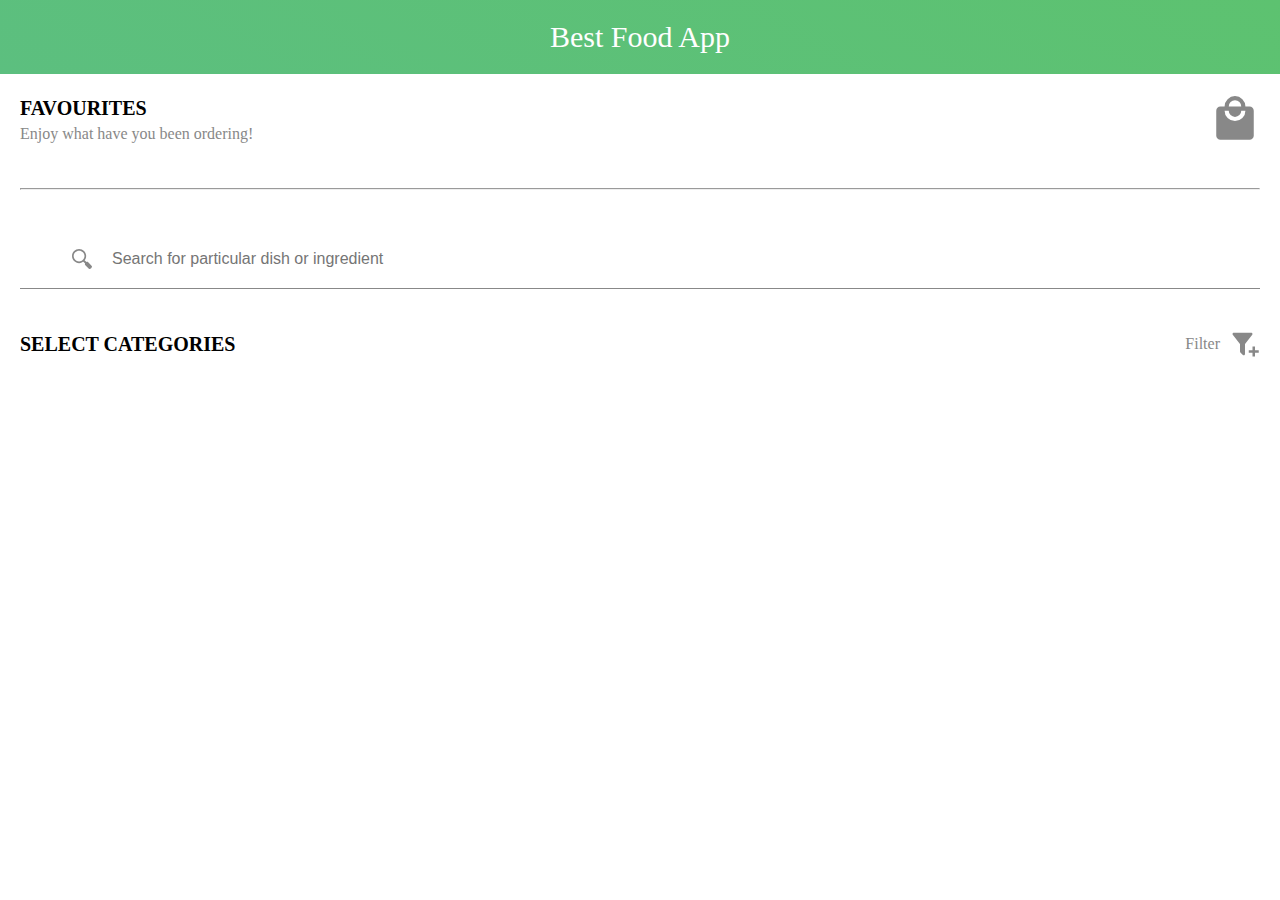
<file: index.html>
<!DOCTYPE html>
<html lang="en">

<head>
    <meta charset="UTF-8">
    <meta name="viewport" content="width=device-width, initial-scale=1.0">
    <meta http-equiv="X-UA-Compatible" content="ie=edge">
    <link rel="stylesheet" href="style.css">
    <title>Zeta</title>
</head>

<body>
    <nav id="title">
        <div class="title-header">Best Food App</div>
    </nav>
    <section class="favourites">
        <div class="favourites_header-container">
            <div class="favourites_header">
                <h3 class="favourites_title">Favourites</h3>
                <p class="favourites_description">Enjoy what have you been ordering!</p>
            </div>
            <div class="favourites_shopping-bag">
                <svg class="bag_icon" viewBox="0 0 24 24">
                    <path class="bag_color"
                        d="M12,13A5,5 0 0,1 7,8H9A3,3 0 0,0 12,11A3,3 0 0,0 15,8H17A5,5 0 0,1 12,13M12,3A3,3 0 0,1 15,6H9A3,3 0 0,1 12,3M19,6H17A5,5 0 0,0 12,1A5,5 0 0,0 7,6H5C3.89,6 3,6.89 3,8V20A2,2 0 0,0 5,22H19A2,2 0 0,0 21,20V8C21,6.89 20.1,6 19,6Z" />
                </svg>
                <div class="item_count"></div>
            </div>
        </div>
        <div class="favourites_list">

        </div>
        <br>
        <br>
        <hr>
    </section>
    <section class="search">
        <div class="search_input">
            <svg xmlns="http://www.w3.org/2000/svg" x="0px" y="0px" viewBox="0 0 24 24" style=" fill:#888888;"
                class="search_input-icon">
                <g id="surface1">
                    <path
                        d="M 13.261719 14.867188 L 15.742188 17.347656 C 15.363281 18.070313 15.324219 18.789063 15.722656 19.1875 L 20.25 23.714844 C 20.820313 24.285156 22.0625 23.972656 23.015625 23.015625 C 23.972656 22.058594 24.285156 20.820313 23.714844 20.25 L 19.191406 15.722656 C 18.789063 15.324219 18.070313 15.363281 17.347656 15.738281 L 14.867188 13.261719 Z M 8.5 0 C 3.804688 0 0 3.804688 0 8.5 C 0 13.195313 3.804688 17 8.5 17 C 13.195313 17 17 13.195313 17 8.5 C 17 3.804688 13.195313 0 8.5 0 Z M 8.5 15 C 4.910156 15 2 12.089844 2 8.5 C 2 4.910156 4.910156 2 8.5 2 C 12.089844 2 15 4.910156 15 8.5 C 15 12.089844 12.089844 15 8.5 15 Z ">
                    </path>
                </g>
            </svg>
            <input type="text" name="" id="" placeholder="Search for particular dish or ingredient"
                class="search_input-text">
        </div>
    </section>
    <section class="categories">
        <div class="categories_container">
            <div class="categories_container-header">
                <h3 class="categories_title">Select Categories</h3>
                <div class="categories_filter">
                    <p class="categories_filter-text">Filter</p>
                    <svg class="categories_filter-icon" viewBox="0 0 24 24">
                        <path
                            d="M12 12V19.88C12.04 20.18 11.94 20.5 11.71 20.71C11.32 21.1 10.69 21.1 10.3 20.71L8.29 18.7C8.06 18.47 7.96 18.16 8 17.87V12H7.97L2.21 4.62C1.87 4.19 1.95 3.56 2.38 3.22C2.57 3.08 2.78 3 3 3H17C17.22 3 17.43 3.08 17.62 3.22C18.05 3.56 18.13 4.19 17.79 4.62L12.03 12H12M15 17H18V14H20V17H23V19H20V22H18V19H15V17Z" />
                    </svg>
                </div>
            </div>
            <div class="categories_container-list">

            </div>
        </div>
    </section>
    <section class="dishes">

    </section>
    <script src="app.js"></script>
</body>

</html>
</file>
<file: style.css>
*,
*::after,
*::before {
  margin: 0;
  padding: 0;
  -webkit-box-sizing: inherit;
          box-sizing: inherit;
}

* {
  -webkit-tap-highlight-color: rgba(255, 255, 255, 0) !important;
  -webkit-focus-ring-color: rgba(255, 255, 255, 0) !important;
  outline: none !important;
}

html {
  font-size: 62.5%;
  scroll-behavior: smooth;
}

@media only screen and (min-width: 112.5em) {
  html {
    font-size: 75%;
  }
}

@media only screen and (max-width: 75em) {
  html {
    font-size: 56.25%;
  }
}

@media only screen and (max-width: 56.25em) {
  html {
    font-size: 50%;
  }
}

@media only screen and (max-width: 37.5em) {
  html {
    font-size: 50%;
  }
}

body {
  -webkit-box-sizing: border-box;
          box-sizing: border-box;
}

.title-header {
  background: linear-gradient(30deg, #5cbf7f, #5dc270);
  font-size: 3rem;
  padding: 2rem 1rem;
  text-align: center;
  color: #fffefe;
}

.favourites {
  padding: 2rem;
}

.favourites_header-container {
  display: -webkit-box;
  display: -ms-flexbox;
  display: flex;
  -webkit-box-pack: justify;
      -ms-flex-pack: justify;
          justify-content: space-between;
  -webkit-box-align: center;
      -ms-flex-align: center;
          align-items: center;
}

.favourites_shopping-bag {
  position: relative;
}

.favourites_shopping-bag .item_count {
  position: absolute;
  font-size: 1.6rem;
  top: 54%;
  left: 42%;
}

.favourites_title {
  font-size: 2rem;
  text-transform: uppercase;
}

.favourites_description {
  margin-top: .5rem;
  font-size: 1.6rem;
  color: #888888;
}

.favourites_list {
  display: -webkit-box;
  display: -ms-flexbox;
  display: flex;
  overflow-x: scroll;
  margin-top: 2rem;
}

.favourites_list-item {
  margin-right: 2rem;
  min-width: 20%;
}

@media only screen and (min-width: 112.5em) {
  .favourites_list-item {
    min-width: 30%;
  }
}

@media only screen and (max-width: 75em) {
  .favourites_list-item {
    min-width: 20%;
  }
}

@media only screen and (max-width: 56.25em) {
  .favourites_list-item {
    -webkit-box-flex: 0;
        -ms-flex: 0 0 35%;
            flex: 0 0 35%;
  }
}

@media only screen and (max-width: 37.5em) {
  .favourites_list-item {
    -webkit-box-flex: 0;
        -ms-flex: 0 0 60%;
            flex: 0 0 60%;
  }
}

.favourites_list-item-image {
  width: 100%;
}

.favourites_list-item-image img {
  width: 100%;
  height: 100%;
  border-radius: .5rem;
}

.favourites_list-item-description {
  display: -webkit-box;
  display: -ms-flexbox;
  display: flex;
  -webkit-box-pack: justify;
      -ms-flex-pack: justify;
          justify-content: space-between;
  -webkit-box-align: start;
      -ms-flex-align: start;
          align-items: flex-start;
  margin-top: 1rem;
}

.favourites_list-item-description .details {
  font-size: 1.6rem;
}

.search {
  padding: 2rem;
}

.search_input {
  width: 100%;
  border-bottom: 1px solid #888888;
  display: -webkit-box;
  display: -ms-flexbox;
  display: flex;
  -webkit-box-pack: center;
      -ms-flex-pack: center;
          justify-content: center;
}

.search_input-icon {
  width: 2rem;
}

.search_input-text {
  width: 90%;
  padding: 2rem;
  border: none;
  font-size: 1.6rem;
}

.categories {
  position: -webkit-sticky;
  position: sticky;
  top: 0;
  background: white;
  padding: 2rem;
}

.categories_container-header {
  display: -webkit-box;
  display: -ms-flexbox;
  display: flex;
  -webkit-box-pack: justify;
      -ms-flex-pack: justify;
          justify-content: space-between;
  -webkit-box-align: center;
      -ms-flex-align: center;
          align-items: center;
}

.categories_container-header .categories_title {
  font-size: 2rem;
  text-transform: uppercase;
}

.categories_container-header .categories_filter {
  display: -webkit-box;
  display: -ms-flexbox;
  display: flex;
  -webkit-box-pack: justify;
      -ms-flex-pack: justify;
          justify-content: space-between;
  -webkit-box-align: center;
      -ms-flex-align: center;
          align-items: center;
}

.categories_container-header .categories_filter-text {
  font-size: 1.6rem;
  color: #888888;
  margin-right: 1rem;
}

.categories_container-header .categories_filter-icon {
  width: 3rem;
  fill: #888888;
}

.categories_container-header .categories_filter-icon-enabled {
  fill: #5cbf7f;
}

.categories_container-list {
  margin-top: 2rem;
  display: -webkit-box;
  display: -ms-flexbox;
  display: flex;
  overflow-x: scroll;
}

.categories_container-list .category_button {
  padding: .5rem 1rem;
  display: -webkit-box;
  display: -ms-flexbox;
  display: flex;
  -ms-flex-pack: distribute;
      justify-content: space-around;
  -webkit-box-align: center;
      -ms-flex-align: center;
          align-items: center;
  background: white;
  outline: none;
  font-size: 1.6rem;
  -webkit-box-shadow: 0.3rem 0.5rem 0.3rem rgba(0, 0, 0, 0.4);
          box-shadow: 0.3rem 0.5rem 0.3rem rgba(0, 0, 0, 0.4);
  -webkit-transition: all;
  transition: all;
  margin-right: 2rem;
}

@media only screen and (min-width: 112.5em) {
  .categories_container-list .category_button {
    -webkit-box-flex: 0;
        -ms-flex: 0 0 30%;
            flex: 0 0 30%;
  }
}

@media only screen and (max-width: 75em) {
  .categories_container-list .category_button {
    -webkit-box-flex: 0;
        -ms-flex: 0 0 30%;
            flex: 0 0 30%;
  }
}

@media only screen and (max-width: 56.25em) {
  .categories_container-list .category_button {
    -webkit-box-flex: 0;
        -ms-flex: 0 0 30%;
            flex: 0 0 30%;
  }
}

@media only screen and (max-width: 37.5em) {
  .categories_container-list .category_button {
    -webkit-box-flex: 0;
        -ms-flex: 0 0 40%;
            flex: 0 0 40%;
  }
}

.categories_container-list .category_button .category_list-image {
  width: 3rem;
}

.categories_container-list .category_button-animation {
  -webkit-animation: makeBig .5s linear;
          animation: makeBig .5s linear;
  -webkit-animation-fill-mode: forwards;
          animation-fill-mode: forwards;
}

.dishes {
  padding: 2rem;
  display: -webkit-box;
  display: -ms-flexbox;
  display: flex;
  -ms-flex-wrap: wrap;
      flex-wrap: wrap;
}

.dishes .single_dish {
  width: 29.33%;
  margin: 3rem 3rem 0 0;
}

@media only screen and (max-width: 37.5em) {
  .dishes .single_dish {
    width: 100%;
    margin: 3rem 0 0 0;
  }
}

.dishes .single_dish-image {
  width: 100%;
}

.dishes .single_dish-detail {
  margin-top: 2rem;
  display: -webkit-box;
  display: -ms-flexbox;
  display: flex;
  -webkit-box-pack: justify;
      -ms-flex-pack: justify;
          justify-content: space-between;
  -webkit-box-align: center;
      -ms-flex-align: center;
          align-items: center;
}

.dishes .single_dish-detail .single_dish-description {
  font-size: 1.6rem;
}

.bag_icon {
  width: 5rem;
  height: 5rem;
}

.show_nav {
  display: -webkit-box;
  display: -ms-flexbox;
  display: flex;
  -ms-flex-pack: distribute;
      justify-content: space-around;
  -webkit-box-align: center;
      -ms-flex-align: center;
          align-items: center;
}

.show_nav-icon {
  fill: white;
  width: 3rem;
  height: 3rem;
}

.show_dish-image {
  height: 70vh;
  width: 100%;
}

.show_description {
  padding: 2rem;
}

.show_description-divison1 {
  display: -webkit-box;
  display: -ms-flexbox;
  display: flex;
  -webkit-box-pack: justify;
      -ms-flex-pack: justify;
          justify-content: space-between;
  -webkit-box-align: center;
      -ms-flex-align: center;
          align-items: center;
}

.show_description-divison1 .show_description-detail {
  font-size: 2rem;
  margin-right: 2rem;
}

.show_description-divison1 .show_description-detail .show_price {
  margin-top: 1rem;
}

.show_description-divison1 .incdec {
  -ms-flex-item-align: start;
      align-self: flex-start;
  display: -webkit-box;
  display: -ms-flexbox;
  display: flex;
}

.show_description-divison1 .incdec .inc {
  width: 33.33%;
  height: 4rem;
  border: none;
  outline: none;
  background: #5dc270;
  border-top-left-radius: .5rem;
  border-bottom-left-radius: .5rem;
}

.show_description-divison1 .incdec .board {
  text-align: center;
  width: 33.33%;
  height: 4rem;
  border: none;
  outline: none;
  background: #5dc270;
  color: white;
  font-size: 2rem;
}

.show_description-divison1 .incdec .dec {
  width: 33.33%;
  height: 4rem;
  border: none;
  outline: none;
  background: #5dc270;
  border-top-right-radius: .5rem;
  border-bottom-right-radius: .5rem;
}

.show_description-divison1 .incdec .inc_icon,
.show_description-divison1 .incdec .dec_icon {
  width: 3rem;
  vertical-align: middle;
  fill: white;
}

.show_description-divison2 {
  margin-top: 2rem;
  display: -webkit-box;
  display: -ms-flexbox;
  display: flex;
  -webkit-box-pack: justify;
      -ms-flex-pack: justify;
          justify-content: space-between;
  -webkit-box-align: center;
      -ms-flex-align: center;
          align-items: center;
  color: #888888;
}

.show_description-divison2 .show_category {
  font-size: 2rem;
}

.show_description-divison2 .show_review-details {
  display: -webkit-box;
  display: -ms-flexbox;
  display: flex;
  -webkit-box-pack: center;
      -ms-flex-pack: center;
          justify-content: center;
  -webkit-box-align: center;
      -ms-flex-align: center;
          align-items: center;
}

.show_description-divison2 .show_review-details .star_icon {
  width: 3rem;
  margin-right: 1rem;
  fill: #eeaa1b;
}

.show_description-divison2 .show_review-details .reviews_ratings-count {
  font-size: 2rem;
}

.show_description-divison3 {
  margin-top: 2rem;
}

.show_description-divison3 .detail_heading {
  font-size: 2rem;
}

.show_description-divison3 .detail_para {
  font-size: 2rem;
  color: #888888;
  margin-top: 1rem;
}

.btn {
  padding: 1rem;
  font-size: 1.4rem;
  border: none;
  outline: none;
  background: #5dc270;
  color: white;
  border-radius: .5rem;
}

.bag_color {
  fill: #888888;
}

.bag_color_item {
  fill: #eeaa1b;
}

::-webkit-scrollbar {
  width: 0px;
  /* Remove scrollbar space */
  background: transparent;
  /* Optional: just make scrollbar invisible */
}

@-webkit-keyframes makeBig {
  0% {
    padding: .6rem 1.3rem;
    border-bottom: 0.5px solid #5cbf7f;
  }
  80% {
    padding: .7rem 1.7rem;
    border-bottom: 1px solid #5cbf7f;
  }
  100% {
    padding: .8rem 2rem;
    border-bottom: 2px solid #5cbf7f;
  }
}

@keyframes makeBig {
  0% {
    padding: .6rem 1.3rem;
    border-bottom: 0.5px solid #5cbf7f;
  }
  80% {
    padding: .7rem 1.7rem;
    border-bottom: 1px solid #5cbf7f;
  }
  100% {
    padding: .8rem 2rem;
    border-bottom: 2px solid #5cbf7f;
  }
}

.sticky {
  position: -webkit-sticky;
  position: sticky;
  top: 0;
}
/*# sourceMappingURL=style.css.map */
</file>
